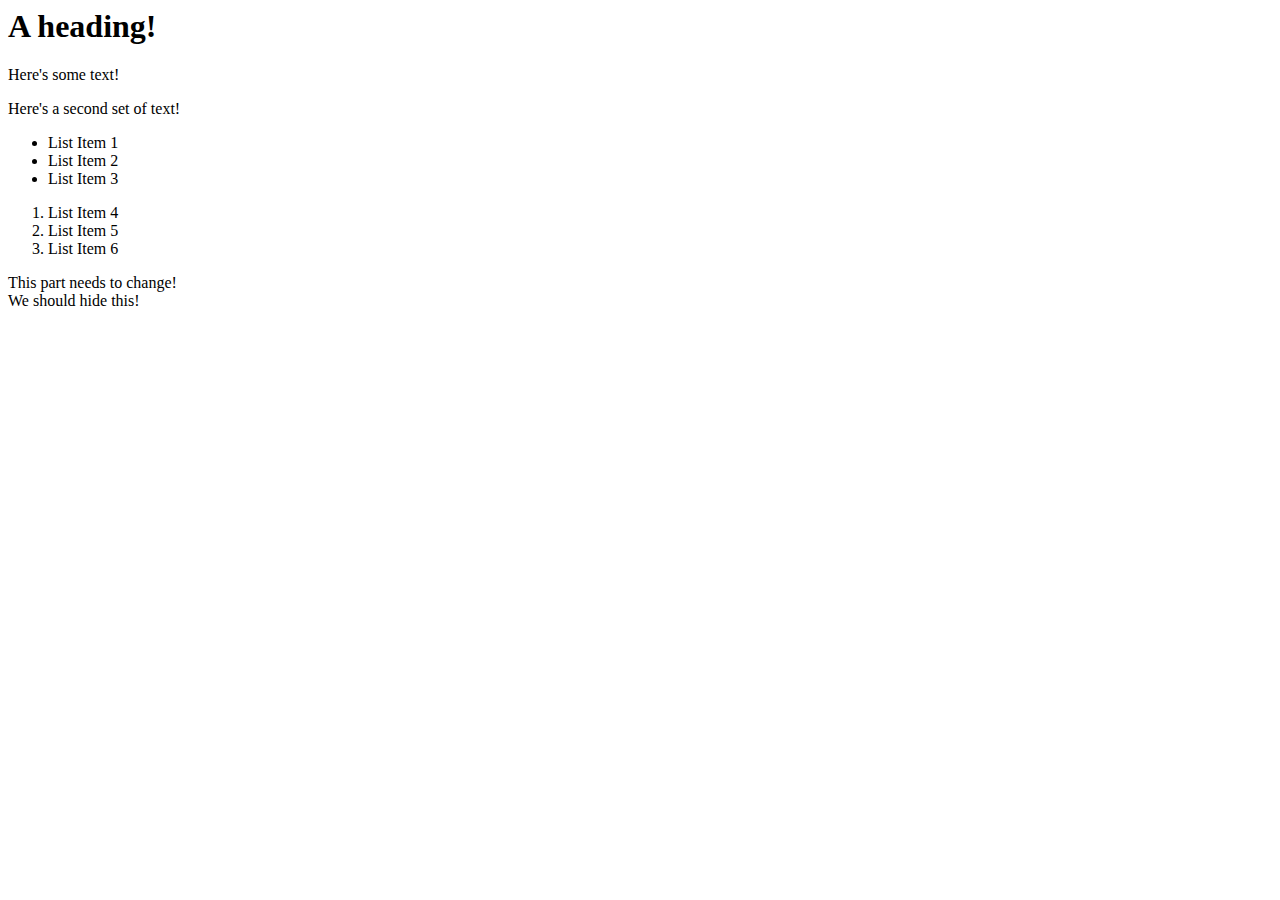
<file: index.html>
<html>
<head>
  <title>HTML Document</title>
</head>
<body>
<div id="everything">
      <h1>A heading!</h1>
      <p>Here's some text!</p>
      <p>Here's a second set of text!</p>
      <div class="holder">
          <ul>
              <li>List Item 1</li>
              <li>List Item 2</li>
              <li>List Item 3</li>
          </ul>
      </div>
      <div class="holder">
          <ol>
              <li>List Item 4</li>
              <li>List Item 5</li>
              <li>List Item 6</li>
          </ol>
      </div>
      <div id="change-me">This part needs to change!</div>
      <div id="secret">We should hide this!</div>
  </div>
  <script>
  var a = 4;
  console.log(a)


  </script>
</body>
</html>
</file>
